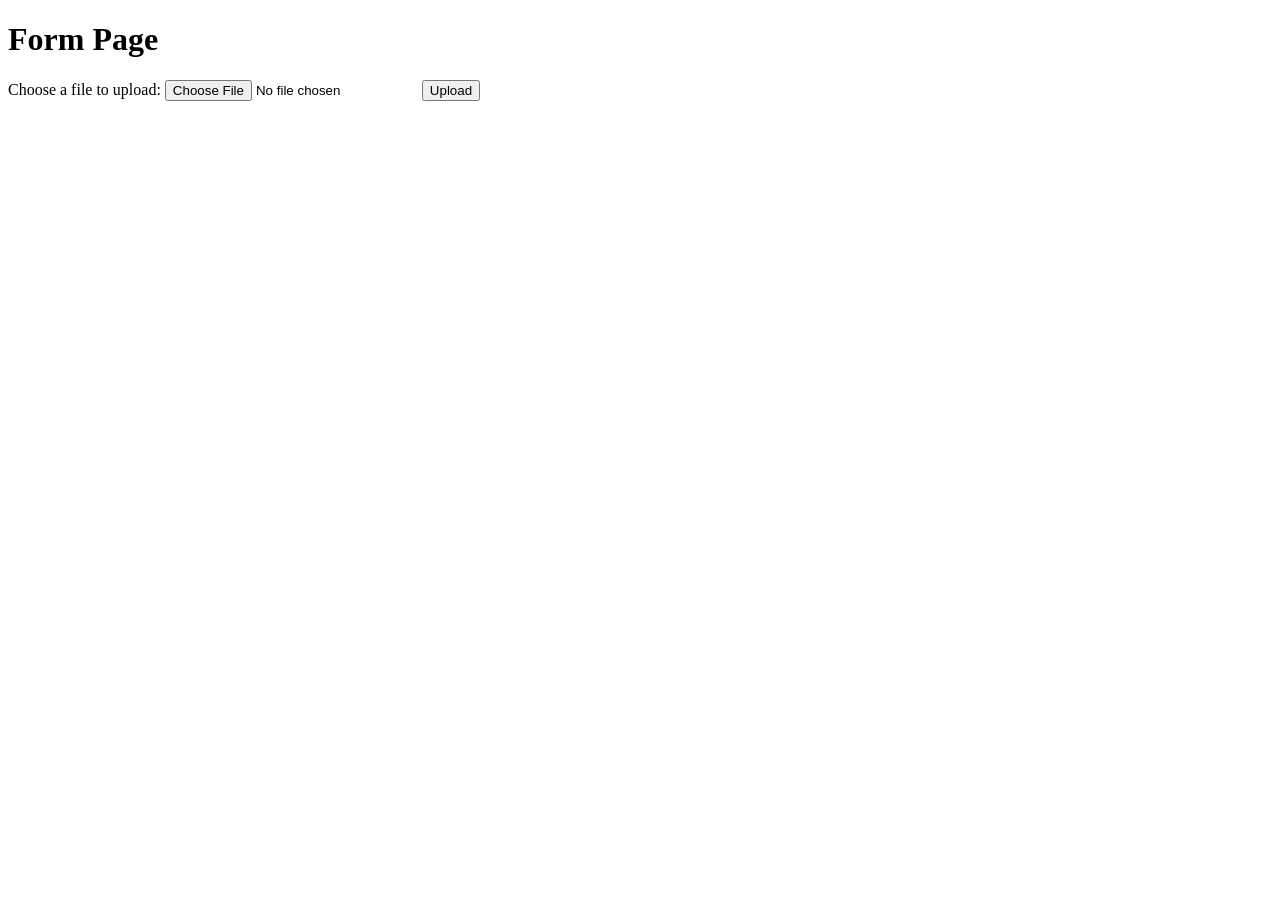
<file: templates/form.html>
<!DOCTYPE html>
<html lang="en">
<head>
  <meta charset="UTF-8">
  <meta name="viewport" content="width=device-width, initial-scale=1.0">
  <title>Form</title>
</head>
<body>
  
  <!--* PART 6: FORM TO UPLOAD A FILE AND READ THE FILE CONTENT -->
  <h1>Form Page</h1>
  <form action="/submit" method="POST" enctype="multipart/form-data">
    <label for="file">Choose a file to upload:</label>
    <input type="file" id="file" name="file" required>
    <button type="submit">Upload</button>
  
</body>
</html>
</file>
